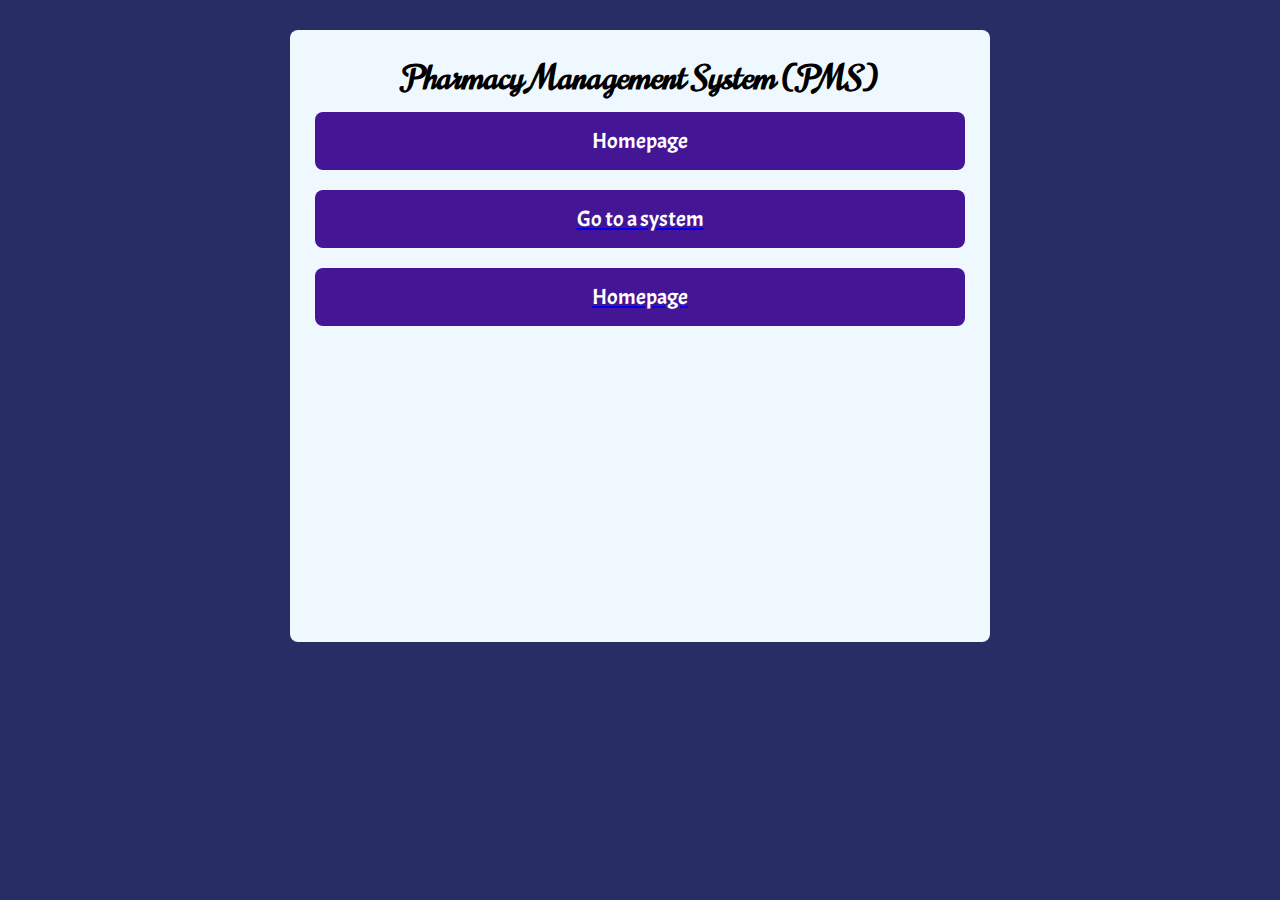
<file: PMS/index.html>
<!DOCTYPE html>
<html>
	<head>
		<title>Quiz  Application</title>
		<link rel="stylesheet" type="text/css" href="style.css">
<link href="https://fonts.googleapis.com/css2?family=Acme&display=swap" rel="stylesheet">
<link href="https://fonts.googleapis.com/css2?family=Norican&display=swap" rel="stylesheet">
    <script src="https://cdnjs.cloudflare.com/ajax/libs/jquery/2.0.2/jquery.min.js"></script>

	</head>

	<body>
        
<div class="main">
<h1>Pharmacy Management System (PMS) </h1>
			
    
             <div class="list" id ="Title">Homepage</div>
            

            <a  href="AddMedicine.html"><div class="list" id ="op1">Go to a system </div></a>

                      <a  href="Homepage.html"><div class="list" id ="op1">Homepage </div></a>


                 </div>



	</body>
</html>
</file>
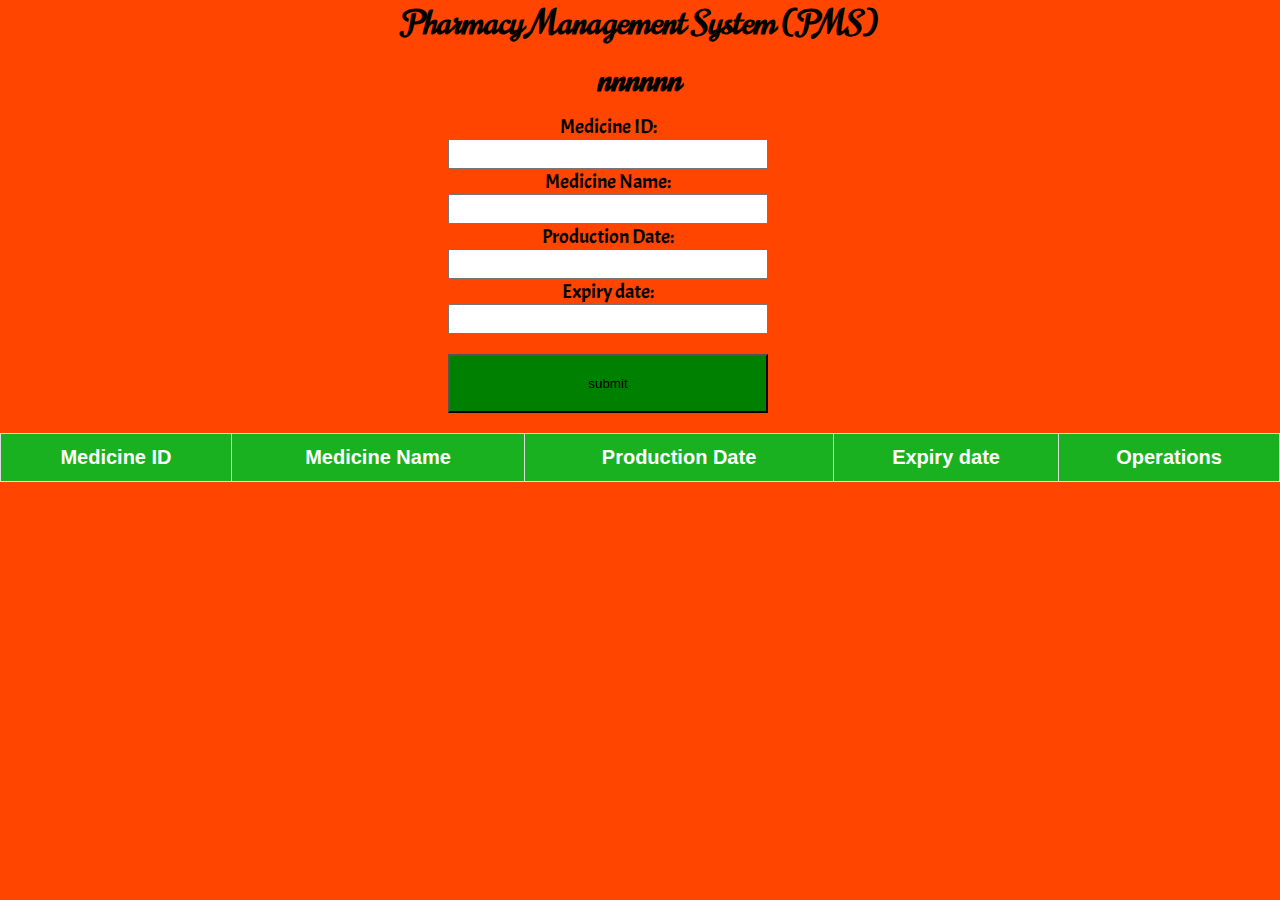
<file: PMS/AddMedicine.html>
<!DOCTYPE html>
<html>
	<head>
		<title>Quiz  Application</title>
		<link rel="stylesheet" type="text/css" href="styleAddMedicine.css">

        
<link href="https://fonts.googleapis.com/css2?family=Acme&display=swap" rel="stylesheet">
<link href="https://fonts.googleapis.com/css2?family=Norican&display=swap" rel="stylesheet">


	</head>

	<body>
        
<h1>Pharmacy Management System (PMS) </h1>
		<p>nnnnnn</p>

<form   class="container" onsubmit="event.preventDefault();WhenFormSubmit();" autocomplete="off">
  <label for="MID"> Medicine ID:</label><label class="validation-error hide" id="ValidationError">This field is required.</label>
 <input type="text" name="MID" id="MID"  >
            
  <label for="MN"> Medicine Name:</label>
  <input type="text" name="MN" id="MN"  >
  <label for="PD">  Production Date:</label>
  <input type="text" name="PD" id="PD"  >
            
  <label for="ED">  Expiry date:</label>
  <input type="text" name="ED" id="ED"  >
            
            <input class="submit" type="submit" value="submit">

            

     


</form>
        
         <table class="list customers" id="Medicinelist">
                    <thead>
                        <tr>
                            <th> Medicine ID</th>
                            <th>Medicine Name</th>
                            <th>Production Date</th>
                            <th>Expiry date</th>
                            <th>Operations</th>
                        </tr>
                    </thead>
                    <tbody>

                    </tbody>
                </table>
        
        
        <p class="p1" id="p1"></p>

        
        <script src="JavaScript.js"></script>

	</body>
</html>
</file>
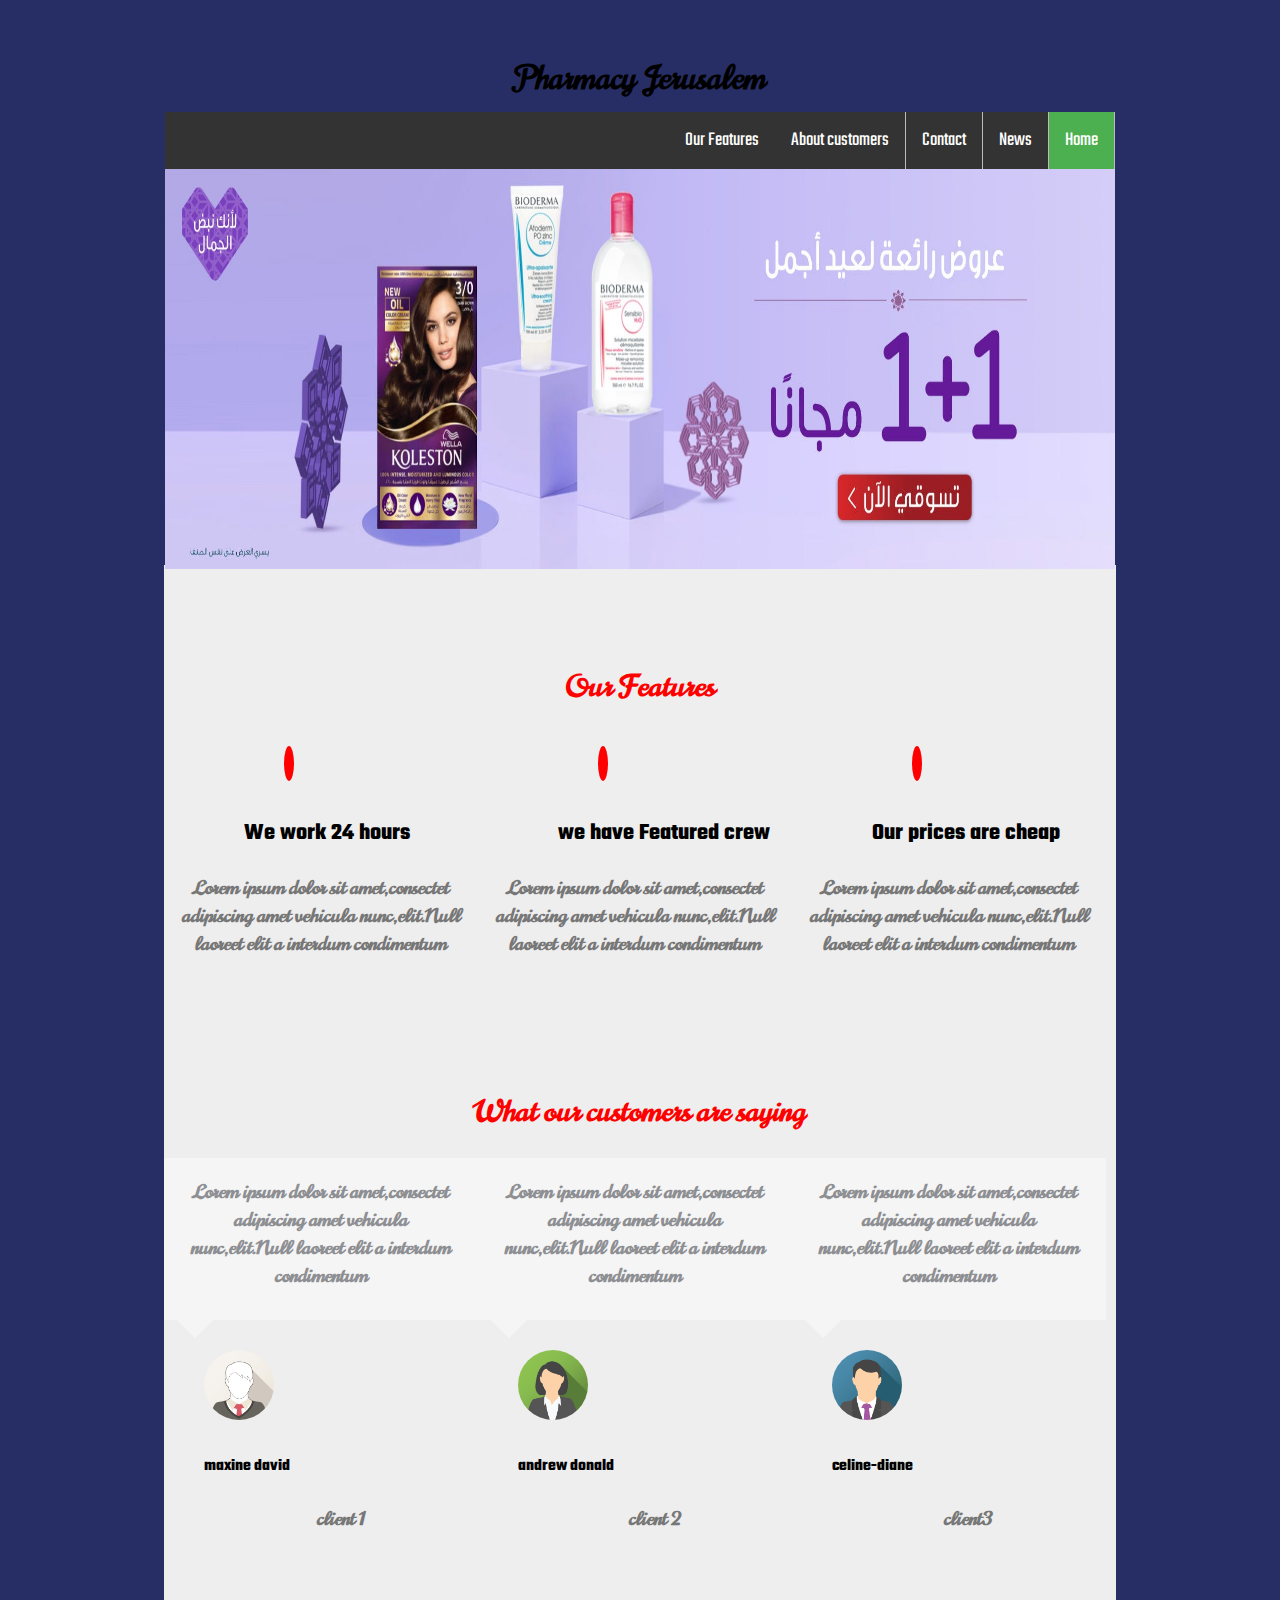
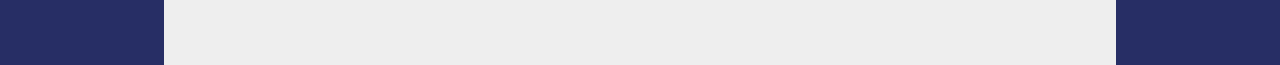
<file: PMS/Homepage.html>
<!DOCTYPE html>
<html>
	<head>
		<title>Quiz  Application</title>
		<link rel="stylesheet" type="text/css" href="styleHomepage.css">
<link href="https://fonts.googleapis.com/css2?family=Acme&display=swap" rel="stylesheet">
<link href="https://fonts.googleapis.com/css2?family=Norican&display=swap" rel="stylesheet">
    <script src="https://cdnjs.cloudflare.com/ajax/libs/jquery/2.0.2/jquery.min.js"></script>
    <link rel="stylesheet" href="https://use.fontawesome.com/releases/v5.3.1/css/all.css" integrity="sha384-mzrmE5qonljUremFsqc01SB46JvROS7bZs3IO2EmfFsd15uHvIt+Y8vEf7N7fWAU" crossorigin="anonymous">
<link href="https://fonts.googleapis.com/css2?family=Teko&display=swap" rel="stylesheet">

	</head>

	<body>
        
<div class="main">
<h1>Pharmacy Jerusalem </h1>
			
    <ul>
  <li><a class="active" href="#home">Home</a></li>
  <li><a href="#news">News</a></li>
  <li><a href="#contact">Contact</a></li>
  <li ><a href="#about">About customers </a></li>
<li ><a href="#about">Our Features</a></li>

        
        
</ul>
    
    
    
            <div class="w3-content w3-section" style="max-width:1200px">

  <img class="mySlides w3-animate-fading" src="beautyDeskAr.jpg" style="width:100%">
  <img class="mySlides w3-animate-fading" src="LensmeDeskAr1.jpg" style="width:100%">
  <img class="mySlides w3-animate-fading" src="PaletteDeskAr1.jpg" style="width:100%">
  <img class="mySlides w3-animate-fading" src="LensmeDeskAr1.jpg" style="width:100%">
</div></div>


    <!--Start  awesome -->

    <div class="awesome" id="ab">

            <h2 class="head-border-center" > Our Features</h2>

            <div class="row">

                <div class="col1">
                    <i class="far fa-lightbulb fa-3x fa-spin"></i>
                    <h3> We work 24 hours</h3>
                    <p>Lorem ipsum dolor sit amet,consectet adipiscing amet vehicula nunc,elit.Null laoreet elit a interdum condimentum</p>
                </div>

                <div class="col1">
                    <i class="far fa-keyboard fa-3x fa-spin"></i>
                    <h3>  we have Featured crew</h3>
                    <p>Lorem ipsum dolor sit amet,consectet adipiscing amet vehicula nunc,elit.Null laoreet elit a interdum condimentum</p>
                </div>

                <div class="col1">
                    <i class="fas fa-bolt fa-3x fa-spin"></i>
                    <h3> Our prices are cheap</h3>
                    <p>Lorem ipsum dolor sit amet,consectet adipiscing amet vehicula nunc,elit.Null laoreet elit a interdum condimentum</p>
                </div>

            </div>
        </div>

    <!--end  awesome -->



    <!--Start  testimonials -->
    <div class="testimonials">

            <h2 class="head-border-center text-center">What our customers are saying</h2>

            <div class="row">

                <div class="col1">

                    <div class="client-Says">
                        <p>Lorem ipsum dolor sit amet,consectet adipiscing amet vehicula nunc,elit.Null laoreet elit a interdum condimentum</p>
                    </div>

                    <div class="media">
                        <img class="mr-3  rounded-circle  img-thumbnail img-fluid "src="img_avatar1.png"  alt="Generic placeholder image">

                        <div class="media-body">
                            <h5 class="mt-0">maxine david</h5>
                            <p>client 1 </p>
                        </div>

                    </div>

                </div>

                <div class="col1">

                    <div class="client-Says">
                        <p>Lorem ipsum dolor sit amet,consectet adipiscing amet vehicula nunc,elit.Null laoreet elit a interdum condimentum</p>
                    </div>

                    <div class="media">
                        <img class="mr-3 rounded-circle  img-thumbnail img-fluid" src="img_avatar4.png"  alt="Generic placeholder image">

                        <div class="media-body">
                            <h5 class="mt-0">andrew donald </h5>
                            <p>client 2 </p>
                        </div>

                    </div>

                </div>

                <div class="col1">

                    <div class="client-Says">
                        <p>Lorem ipsum dolor sit amet,consectet adipiscing amet vehicula nunc,elit.Null laoreet elit a interdum condimentum</p>
                    </div>

                    <div class="media">
                        <img class="mr-3 rounded-circle  img-thumbnail img-fluid"  src="img_avatar3.png"  alt="Generic placeholder image">

                        <div class="media-body">
                            <h5 class="mt-0">celine-diane</h5>
                            <p>client3 </p>
                        </div>

                    </div>

                </div>
            </div>
        </div>
    

    <!--end  testimonials -->




<script>
var myIndex = 0;
carousel();

function carousel() {
  var i;
  var x = document.getElementsByClassName("mySlides");
  for (i = 0; i < x.length; i++) {
    x[i].style.display = "none";  
  }
  myIndex++;
  if (myIndex > x.length) {myIndex = 1}    
  x[myIndex-1].style.display = "block";  
  setTimeout(carousel, 9000);    
}
</script>




	</body>
</html>
</file>
<file: PMS/style.css>
body {
	font-family: 'Acme', sans-serif;
    font-size: 20px;
	padding: 0;
    margin: 0;
	background-color: #272e65;
}


* {
	box-sizing: border-box;
}

.main{
    
    height: 612px;
    width: 700px;
    background-color: aliceblue;
    margin: 30px auto;
    border-radius: 8px;
    padding: 25px;
    
}
.main .list{
    
    padding: 15px;
    background-color: #441696;
    border-radius: 8px;
    color: white;
    font-size: 22px;
    width: 100%;
    text-align: center;
    
}

div {cursor: pointer;
margin-bottom: 20px;

}
p, h1{
    text-align: center;
    margin: 0;
    padding: 0;
   font-size: 33px;
    font-weight: bold;
    margin-bottom: 10px;
    font-family: 'Norican', cursive;}
</file>
<file: PMS/styleAddMedicine.css>
body {
	font-family: 'Acme', sans-serif;
    font-size: 20px;
	padding: 0;
    margin: 0;
    background-color: orangered;
}


* {
	box-sizing: border-box;
}

label{
    text-align: center;
        width: 50%;
    display: inline-block;

}
input{
            width: 50%;
display: block;
    text-align: center;
    padding-top: 10px;
}

div {cursor: pointer;
margin-bottom: 20px;

}
p, h1{
    text-align: center;
    margin: 0;
    padding: 0;
   font-size: 33px;
    font-weight: bold;
    margin-bottom: 10px;
    font-family: 'Norican', cursive;}
.container{
    width: 50%;
        margin-left:  35%;

}

#btns{
    
}
    
    button {
  background-color: #4CAF50; /* Green */
  border: none;
  color: white;
  padding: 10px 10px;
  text-align: center;
  text-decoration: none;
  display: inline-block;
  font-size: 16px;
        cursor: pointer;
        margin-left: 16%;
        margin-top: 20px;
}
button:hover {
    
    background-color: red;
}
.hide{
    display: none;
    background-color: red;
    color:white;
    
    }
.validation-error{

    background-color: red;
    color:white;
    
    }






.customers {
  font-family: "Trebuchet MS", Arial, Helvetica, sans-serif;
  border-collapse: collapse;
  width: 100%;
}

.customers td, .customers th {
  border: 1px solid #ddd;
  padding: 8px;
}

.customers tr:nth-child(even){background-color: #f2f2f2;}

.customers tr:hover {background-color: #ddd;}

.customers th {
  padding-top: 12px;
  padding-bottom: 12px;
  text-align: left;
  background-color: #1ab120;
  color: white;
    text-align: center;
}

.submit{
    margin-top: 20px;
   margin-bottom: 20px;
padding: 20px;
    background-color: green;
    cursor: pointer;
}
</file>
<file: PMS/styleHomepage.css>
body {
	font-family: 'Acme', sans-serif;
    font-size: 20px;
	padding: 0;
    margin: 0;
        	background-color: #272e65;

}


* {
	box-sizing: border-box;
}

.main{
    
    height: 505px;
    width: 1000px;
    background-color: aliceblue;
    margin: 30px auto;
    border-radius: 8px;
    padding: 25px;
    	background-color: #272e65;

}
.main .list{
    
    padding: 15px;
    background-color: #441696;
    border-radius: 8px;
    color: white;
    font-size: 22px;
    width: 100%;
    text-align: center;
        	background-color: #272e65;

}

div {cursor: pointer;
margin-bottom: 20px;

}
p, h1{
    text-align: center;
    margin: 0;
    padding: 0;
   font-size: 33px;
    font-weight: bold;
    margin-bottom: 10px;
    font-family: 'Norican', cursive;}
.w3-content img{
    
    height: 400px;
}

.w3-content{
    
    margin-bottom: 10px;
}
ul {
  list-style-type: none;
  margin: 0;
  padding: 0;
  overflow: hidden;
  background-color: #333;
}

li {
  float: right;
  border-right:1px solid #bbb;
    font-family: 'Teko', sans-serif;
}

li:last-child {
  border-right: none;
}

li a {
  display: block;
  color: white;
  text-align: center;
  padding: 14px 16px;
  text-decoration: none;
}

li a:hover:not(.active) {
  background-color: green;
}

.active {
  background-color: #4CAF50;
}
li :hover {
  background-color: green;
}






.awesome {
    margin-top: 80px;
    background-color: #eee;
    height:400px;
    width: 952px;
    margin: auto;
}

.awesome h2 {
font-family: 'Norican', cursive;
    text-align: center;
    padding-top: 100px;
    color: red;
}

.awesome h3 {
font-family: 'Trocchi', serif;
    margin-left:80px;
    font-family: 'Teko', sans-serif;
}
.awesome p {
    font-size: 20px;
    color: #777;

}

.awesome i {
width: 70px;
height: 70px;
line-height: 61px;
border: 5px solid #FF0000;
border-radius: 50%;
cursor: pointer;
    margin-left:120px;
}



.col1{
    width:33%;
    float: left;
}










/*

<!-Start testimonials -->

*/

.testimonials {
padding: 100px 0px;
color: #777;
        width: 952px;
margin: auto;
    height: 700px;
    background-color: #eeeeee;
}

.testimonials p {
font-size: 20px;
}

.testimonials h2 {
font-family: 'Norican', cursive;
    text-align: center;
    color: red;
}

.font-Raleway {
font-family: 'Raleway', sans-serif;
font-weight: bold;
}

.testimonials .tes-desc {
margin-bottom: 30px;
}

.testimonials .media img {
width: 70px;
height: 70px;
cursor: pointer;
  border-radius:50%;  
}
.testimonials .media  {
margin-left: 40px;  
}


.testimonials .client-Says {
background-color: #f5f5f5;
color: #8e8f93;
padding: 20px;
margin-bottom: 30px;
position: relative;
}


.testimonials .client-Says:after {
content: '';
display: block;
width: 0px;
height: 0px;
border-style: solid;
border-width: 20px;
border-color: #f5f5f5 transparent transparent;
position: absolute;
left: 11px;
bottom: -38px;
}

.testimonials .media h5 {
color: black;
font-family: 'Teko', sans-serif;}


/* 

<!-End Price Section -->

*/
</file>
